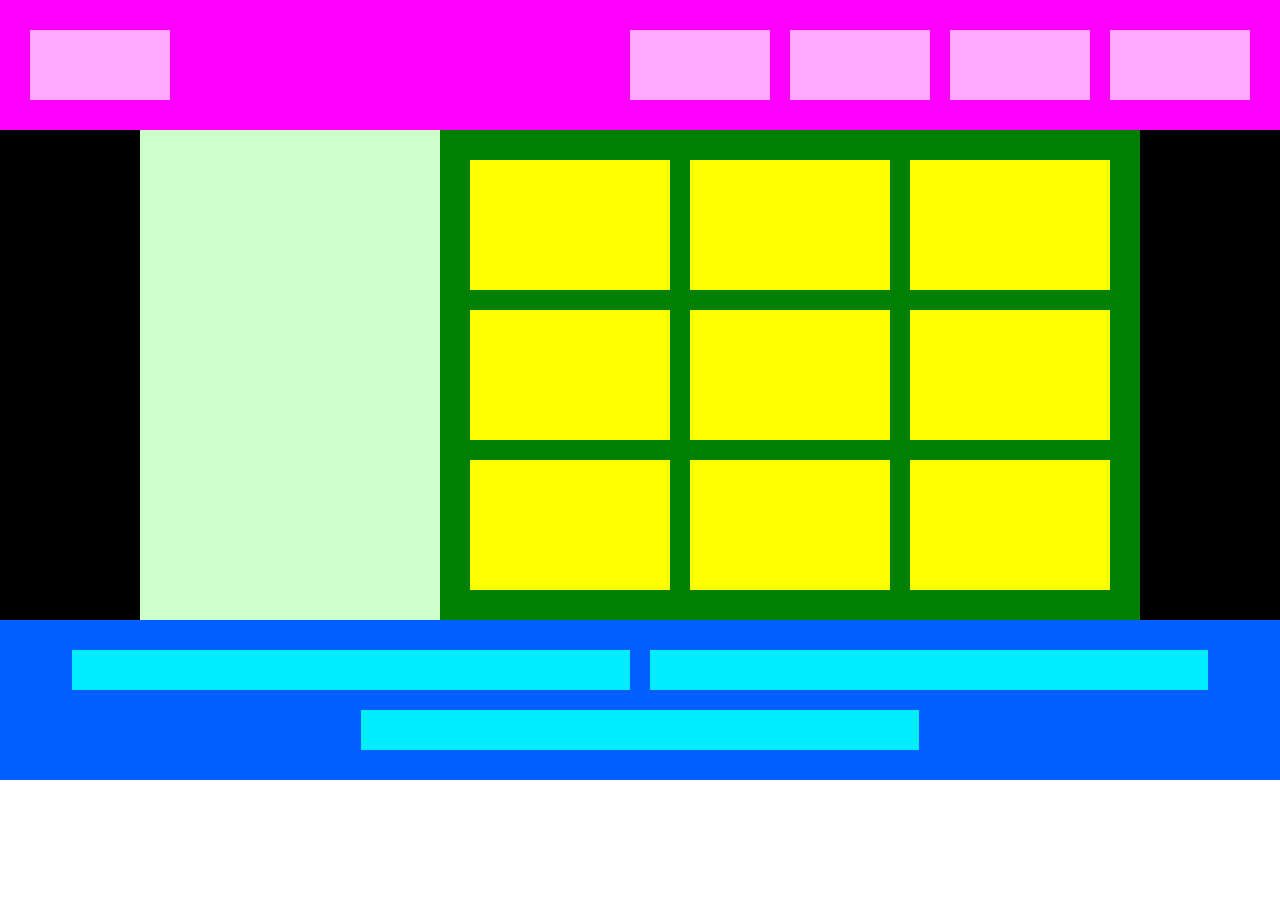
<file: flex.html>
<!DOCTYPE html>
<html>
<head>
	<meta charset="UTF-8">
	<title>flex</title>
	<link rel="stylesheet" type="text/css" href="style.css">
</head>
<div class="header-flex">
	<div class="header-flex-item"></div><div class="header-flex-item"></div><div class="header-flex-item"></div><div class="header-flex-item"></div><div class="header-flex-item"></div>
</div>

<div class="background-color-black">
	<div class="background-color-litegreen">
		<div class="body-flex">
			<div class="body-flex-item"></div><div class="body-flex-item"></div><div class="body-flex-item"></div><div class="body-flex-item"></div><div class="body-flex-item"></div><div class="body-flex-item"></div><div class="body-flex-item"></div><div class="body-flex-item"></div><div class="body-flex-item"></div>
		</div>
	</div>
</div>

<div class="footer-flex">
	<div class="footer-flex-item"></div><div class="footer-flex-item"></div><div class="footer-flex-item"></div>
</div>
</file>
<file: style.css>
* {
	margin: 0;
	padding: 0;
	box-sizing: border-box;
}
.header-flex {
	background-color: #FF00FF;
	width: 100%;
	display: flex;
	padding: 30px 20px;
	align-items: center;
	justify-content: flex-end;
}

.header-flex-item {
	height: 70px;
	background-color: #FFAAFF;
	flex-basis: 140px;
	margin: 0 10px;
}
.header-flex-item:first-child {
	margin-right: auto;
}

.background-color-black {
	width: 100%;
	background-color: black;
	display: flex;
	justify-content: center;
}
.background-color-litegreen {
	background-color: #CCFFCC;
	width: 1000px;
	display: flex;
	justify-content: flex-end;
}
.body-flex {
	background-color: green;
	width: 700px;
	display: flex;
	padding: 20px;
	flex-wrap: wrap;
}
.body-flex-item {
	background-color: yellow;
	margin: 10px;
	flex-basis: 200px;
	height: 130px;
	flex-grow: 1;
}

.footer-flex {
	background-color: #005FFF;
	display: flex;
	padding: 20px;
	justify-content: center;
	flex-wrap: wrap;
}

.footer-flex-item {
	flex-basis: 45%;
	height: 40px;
	background-color: #00ECFF;
	margin: 10px;
}
</file>
